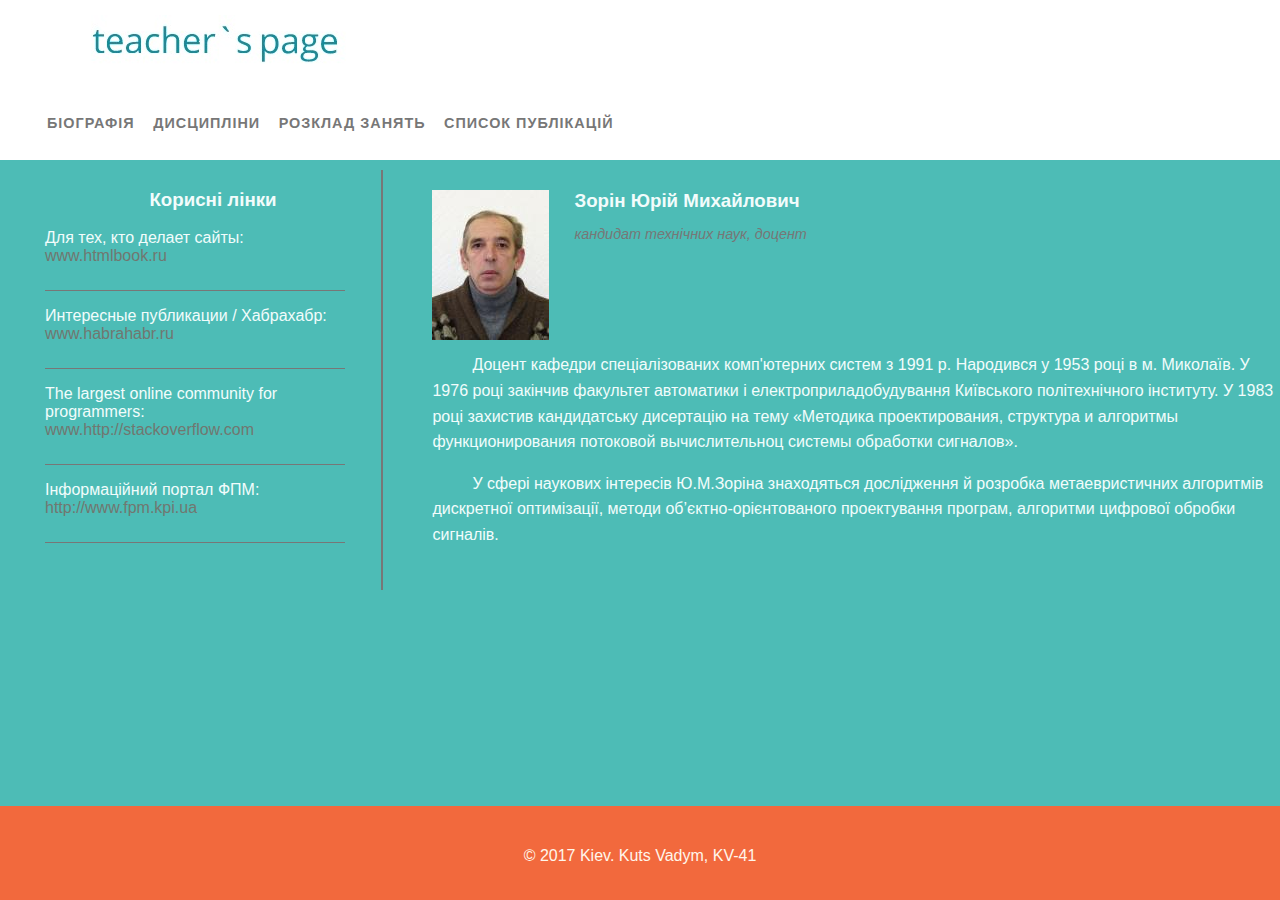
<file: lab1/index.html>
<!DOCTYPE html PUBLIC "-//W3C//DTD XHTML 1.0 Transitional//EN"
    "http://www.w3.org/TR/xhtml1/DTD/xhtml1-transitional.dtd">
    
<html xmlns="http://www.w3.org/1999/xhtml">
    <head>
        <meta http-equiv="Content-type" content="text/html; charset=UTF-8"/>
        <title> Teacher`s page </title>
        <meta http-equiv="Content-Language" content="uk" />
        <meta name="description" content="Description"/>
        <meta name="keywords" content="Key Words!!"/>
        <meta name="author" content="Kuts Vadym. KV-41"/>
        
        <link type="text/css" media="all" rel="stylesheet"  href="css/style.css"/>
    </head>
    <body>
    <div id="container">
        <div id="cont">
        <div id="header"><a href="index.html"><img src="img/logo.jpg" alt="logo" height="53" width="271"></a></div>
        <div id="nav">
            <ul>
                <li><a href="biography.html"> Біографія </a></li>
                <li><a href="discipline.html"> Дисципліни </a></li>
                <li><a href="schedule.html"> Розклад занять </a></li>
                <li><a href="publications.html"> Список публікацій </a></li>
            </ul>
        </div>
        </div>
        
        <div id="sidebar">
            <h3>Корисні лінки</h3>
            <p>Для тех, кто делает сайты: <a href="http://htmlbook.ru"><br>www.htmlbook.ru</br></a></p>
            <p>Интересные публикации / Хабрахабр: <a href="https://habrahabr.ru/"><br>www.habrahabr.ru</br></a></p>
            <p>The largest online community for programmers: <a href="http://stackoverflow.com"> <br>www.http://stackoverflow.com</br></a></p>
            <p>Інформаційний портал ФПМ: <a href="http://fpm.kpi.ua/"><br>http://www.fpm.kpi.ua</br></a></p>
        </div>
       
        
        <div id="content">
            <img class="left" src="img/zorin.jpg" alt="zorin" width="117" height="150">
            <h3>Зорін Юрій Михайлович</h3>
            <p class="margbott">кандидат технічних наук, доцент</p>
            <p class="ftst">Доцент кафедри спеціалізованих комп'ютерних систем з 1991 р. Народився у 1953 році в м. Миколаїв. У 1976 році закінчив факультет автоматики і електроприладобудування Київського політехнічного інституту. У 1983 році захистив кандидатську дисертацію на тему «Методика проектирования, структура и алгоритмы функционирования потоковой вычислительноц системы обработки сигналов».</p>
            <p class="ftst">У сфері наукових інтересів Ю.М.Зоріна знаходяться дослідження й розробка метаевристичних алгоритмів дискретної оптимізації, методи об’єктно-орієнтованого проектування програм, алгоритми цифрової обробки сигналів. </p>
        </div>
        
<div id="footer"><p>© 2017  Kiev. Kuts Vadym, KV-41</p></div>   
        
    </div>
    </body>
</html>
</file>
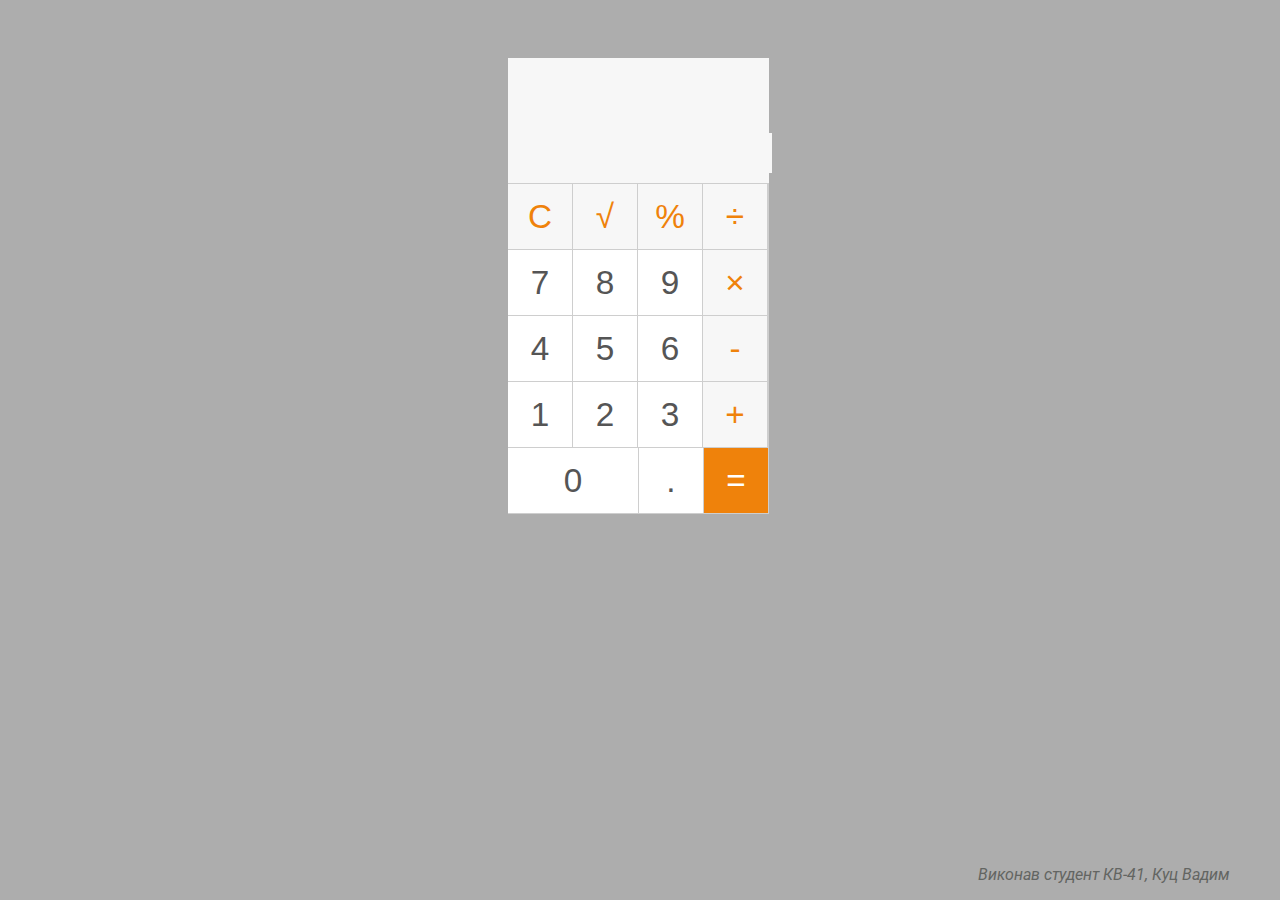
<file: Lab2/index.html>
<!DOCTYPE html>
<html lang="en">
<head>
  <meta charset="UTF-8">
  <title>LAB2-Calculator</title>
  <link href="https://fonts.googleapis.com/css?family=Roboto:300" rel="stylesheet">
  <link rel="stylesheet" href="assets/css/style.css">
  <script  type="text/javascript" src="assets/js/functions.js"></script>
  
</head>
<body>
 <form>
   <div class="container">
     <div class="display"><input type="text" id="display" readonly></div>
     <div class="keys-button">
       <input type="button" class="button color-gray" value="C" onclick='c( "" )'>
       <input type="button" class="button color-gray" value="&#8730" onclick='sqrt( )'>
       <input type="button" class="button color-gray" value="%" onclick='percent( )'>
       <input type="button" class="button color-gray" value="&#247" onclick='math( "/" )'>
       <br>
       <input type="button" class="button" value="7" onclick='math( "7" )'>
       <input type="button" class="button" value="8" onclick='math( "8" )'>
       <input type="button" class="button" value="9" onclick='math( "9" )'>
       <input type="button" class="button color-gray" value="&#215" onclick='math( "*" )'>
       <br>
       <input type="button" class="button" value="4" onclick='math( "4" )'>
       <input type="button" class="button" value="5" onclick='math( "5" )'>
       <input type="button" class="button" value="6" onclick='math( "6" )'>
       <input type="button" class="button color-gray" value="-" onclick='math( "-" )'>
       <br>
       <input type="button" class="button" value="1" onclick='math( "1" )'>
       <input type="button" class="button" value="2" onclick='math( "2" )'>
       <input type="button" class="button" value="3" onclick='math( "3" )'>
       <input type="button" class="button color-gray" value="+" onclick='math( "+" )'>
       <br>
       <input type="button" class="button button-null" value="0" onclick='math( "0" )'>
       <input type="button" class="button" value="." onclick='math( "." )'>
       <input type="button" class="button color-orange" value="=" onclick='e()'>
     </div>
   </div>
 </form>
 <div class="text-author">
   <p>Виконав студент КВ-41, Куц Вадим</p>
 </div>
  
</body>
</html>
</file>
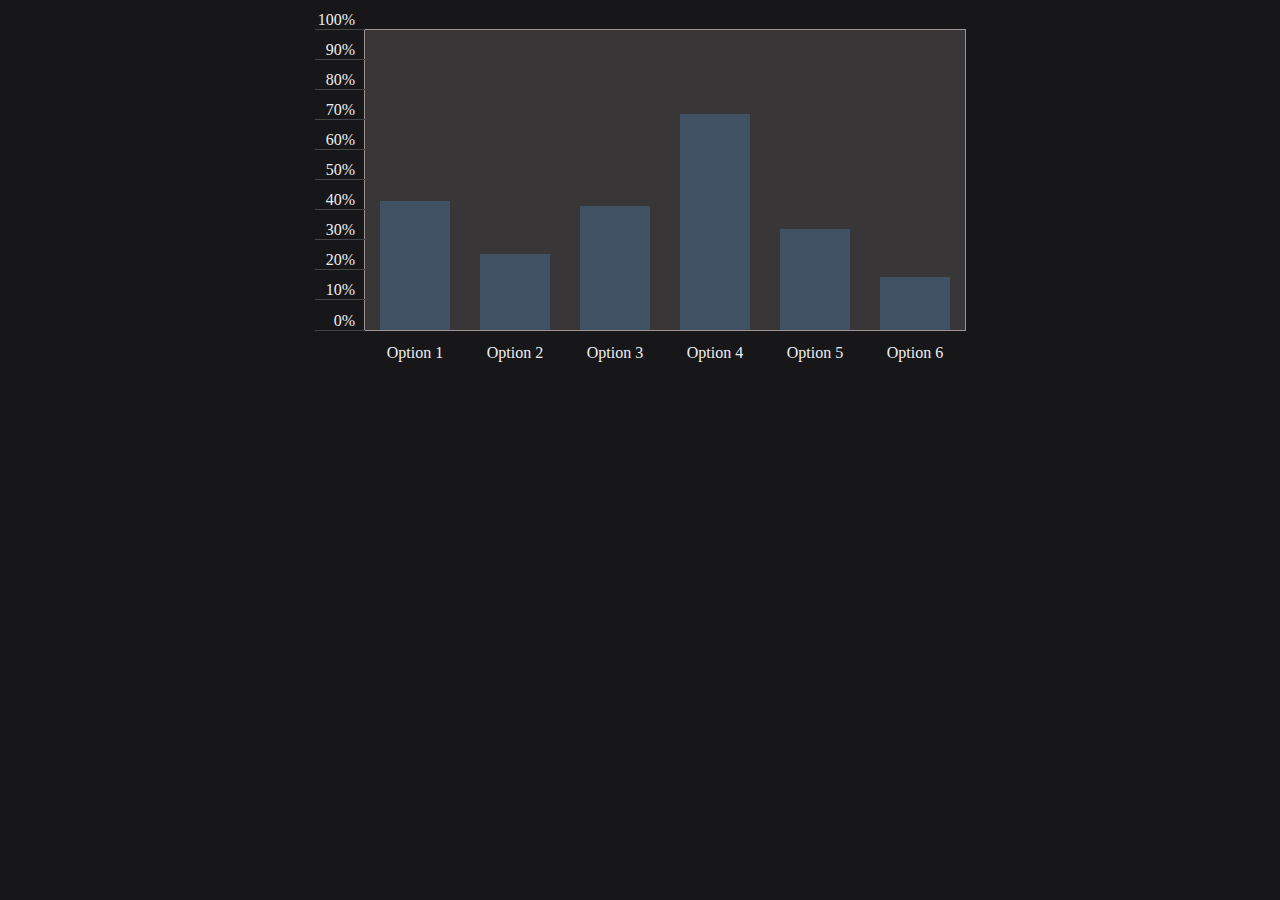
<file: Lab3/index.html>
<!DOCTYPE html>
<html lang="en">
    <head>
        <meta charset="UTF-8">
        <title>Title</title>
        <link rel="stylesheet" href="css/style.css">
        <script src="https://ajax.googleapis.com/ajax/libs/jquery/3.2.1/jquery.min.js"></script>
        <script type="text/javascript">
          
            function animateDraw() {
                $("#bars li .bar").each( function(key, bar) {
                    $(this).animate({
                        "height": $(this).data("percentage") + "%"
                    }, 1000);
                });
            }

            $(document).ready(function () {
                animateDraw();
                setInterval(function () {
                    $.ajax({
                        url: "http://lab3-bar/server-side.php",
                        data: "",
                        method: "post",
                        success: function (response) {
                            console.log(response)

                            var i = 0;
                            $("#bars li .bar").each( function(key, bar) {
                                $(this).attr("data-percentage", JSON.parse(response)[i]);
                                $(this).data("percentage", JSON.parse(response)[i++]);
                            });
                            animateDraw();
                        }
                    });
                }, 4000);
            });
        </script>
    </head>
    
    <body>
        <div id="chart">
            <ul id="numbers">
                <li><span>100%</span></li>
                <li><span>90%</span></li>
                <li><span>80%</span></li>
                <li><span>70%</span></li>
                <li><span>60%</span></li>
                <li><span>50%</span></li>
                <li><span>40%</span></li>
                <li><span>30%</span></li>
                <li><span>20%</span></li>
                <li><span>10%</span></li>
                <li><span>0%</span></li>
            </ul>
            <ul id="bars">
                <li><div data-percentage="56" class="bar"></div><span>Option 1</span></li>
                <li><div data-percentage="33" class="bar"></div><span>Option 2</span></li>
                <li><div data-percentage="54" class="bar"></div><span>Option 3</span></li>
                <li><div data-percentage="94" class="bar"></div><span>Option 4</span></li>
                <li><div data-percentage="44" class="bar"></div><span>Option 5</span></li>
                <li><div data-percentage="23" class="bar"></div><span>Option 6</span></li>
            </ul>
        </div>
    </body>
</html>
</file>
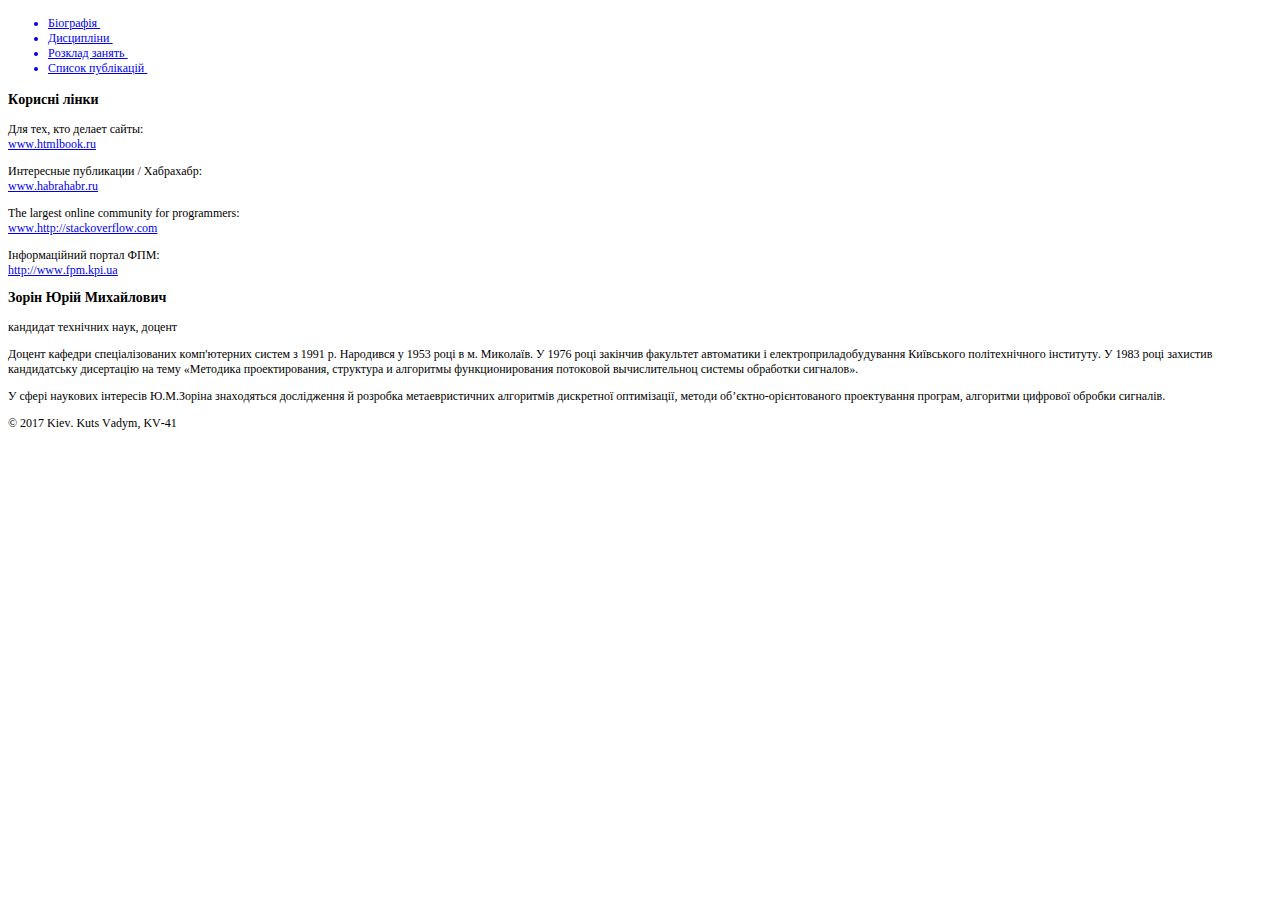
<file: lab1/biography.html>
<!DOCTYPE html PUBLIC "-//W3C//DTD HTML 4.01//EN" "http://www.w3.org/TR/html4/strict.dtd">
<html>
<head>
  <meta http-equiv="Content-Type" content="text/html; charset=utf-8">
  <meta http-equiv="Content-Style-Type" content="text/css">
  <title></title>
  <meta name="Generator" content="Cocoa HTML Writer">
  <meta name="CocoaVersion" content="1504.82">
  <style type="text/css">
    p.p1 {margin: 0.0px 0.0px 0.0px 0.0px; line-height: 14.0px; font: 12.0px Times; color: #0000ee; -webkit-text-stroke: #0000ee}
    p.p3 {margin: 0.0px 0.0px 12.0px 0.0px; line-height: 14.0px; font: 12.0px Times; color: #000000; -webkit-text-stroke: #000000}
    p.p4 {margin: 0.0px 0.0px 0.0px 0.0px; line-height: 14.0px; font: 12.0px Times; color: #000000; -webkit-text-stroke: #000000}
    li.li1 {margin: 0.0px 0.0px 0.0px 0.0px; line-height: 14.0px; font: 12.0px Times; color: #0000ee; -webkit-text-stroke: #0000ee}
    span.s1 {font-kerning: none}
    span.s2 {-webkit-text-stroke: 0px #000000}
    span.s3 {text-decoration: underline ; font-kerning: none}
    ul.ul1 {list-style-type: disc}
  </style>
</head>
<body>
<p class="p1"><span class="s1"><a href="file:///Users/vadim/Desktop/WebDesLabs-master/lab1/index.html"></a></span></p>
<ul class="ul1">
  <li class="li1"><span class="s2"><a href="file:///Users/vadim/Desktop/WebDesLabs-master/lab1/biography.html"><span class="s3">Біографія<span class="Apple-converted-space"> </span></span></a></span></li>
  <li class="li1"><span class="s2"><a href="file:///Users/vadim/Desktop/WebDesLabs-master/lab1/discipline.html"><span class="s3">Дисципліни<span class="Apple-converted-space"> </span></span></a></span></li>
  <li class="li1"><span class="s2"><a href="file:///Users/vadim/Desktop/WebDesLabs-master/lab1/schedule.html"><span class="s3">Розклад занять<span class="Apple-converted-space"> </span></span></a></span></li>
  <li class="li1"><span class="s2"><a href="file:///Users/vadim/Desktop/WebDesLabs-master/lab1/publications.html"><span class="s3">Список публікацій<span class="Apple-converted-space"> </span></span></a></span></li>
</ul>
<h3 style="margin: 0.0px 0.0px 14.0px 0.0px; line-height: 17.0px; font: 14.0px Times; color: #000000; -webkit-text-stroke: #000000"><span class="s1"><b>Корисні лінки</b></span></h3>
<p class="p3"><span class="s1">Для тех, кто делает сайты: <a href="http://htmlbook.ru/"><br>
<span class="s3">www.htmlbook.ru</span><br>
</a></span></p>
<p class="p3"><span class="s1">Интересные публикации / Хабрахабр: <a href="https://habrahabr.ru/"><br>
<span class="s3">www.habrahabr.ru</span><br>
</a></span></p>
<p class="p3"><span class="s1">The largest online community for programmers: <a href="http://stackoverflow.com/"><br>
<span class="s3">www.http://stackoverflow.com</span><br>
</a></span></p>
<p class="p3"><span class="s1">Інформаційний портал ФПМ: <a href="http://fpm.kpi.ua/"><br>
<span class="s3">http://www.fpm.kpi.ua</span><br>
</a></span></p>
<p class="p4"><span class="s1"></span></p>
<h3 style="margin: 0.0px 0.0px 14.0px 0.0px; line-height: 17.0px; font: 14.0px Times; color: #000000; -webkit-text-stroke: #000000"><span class="s1"><b>Зорін Юрій Михайлович</b></span></h3>
<p class="p3"><span class="s1">кандидат технічних наук, доцент</span></p>
<p class="p3"><span class="s1">Доцент кафедри спеціалізованих комп'ютерних систем з 1991 р. Народився у 1953 році в м. Миколаїв. У 1976 році закінчив факультет автоматики і електроприладобудування Київського політехнічного інституту. У 1983 році захистив кандидатську дисертацію на тему «Методика проектирования, структура и алгоритмы функционирования потоковой вычислительноц системы обработки сигналов».<span class="Apple-converted-space"> </span></span></p>
<p class="p3"><span class="s1">У сфері наукових інтересів Ю.М.Зоріна знаходяться дослідження й розробка метаевристичних алгоритмів дискретної оптимізації, методи об’єктно-орієнтованого проектування програм, алгоритми цифрової обробки сигналів.<span class="Apple-converted-space"> </span></span></p>
<p class="p3"><span class="s1">© 2017 Kiev. Kuts Vadym, KV-41</span></p>
</body>
</html>
</file>
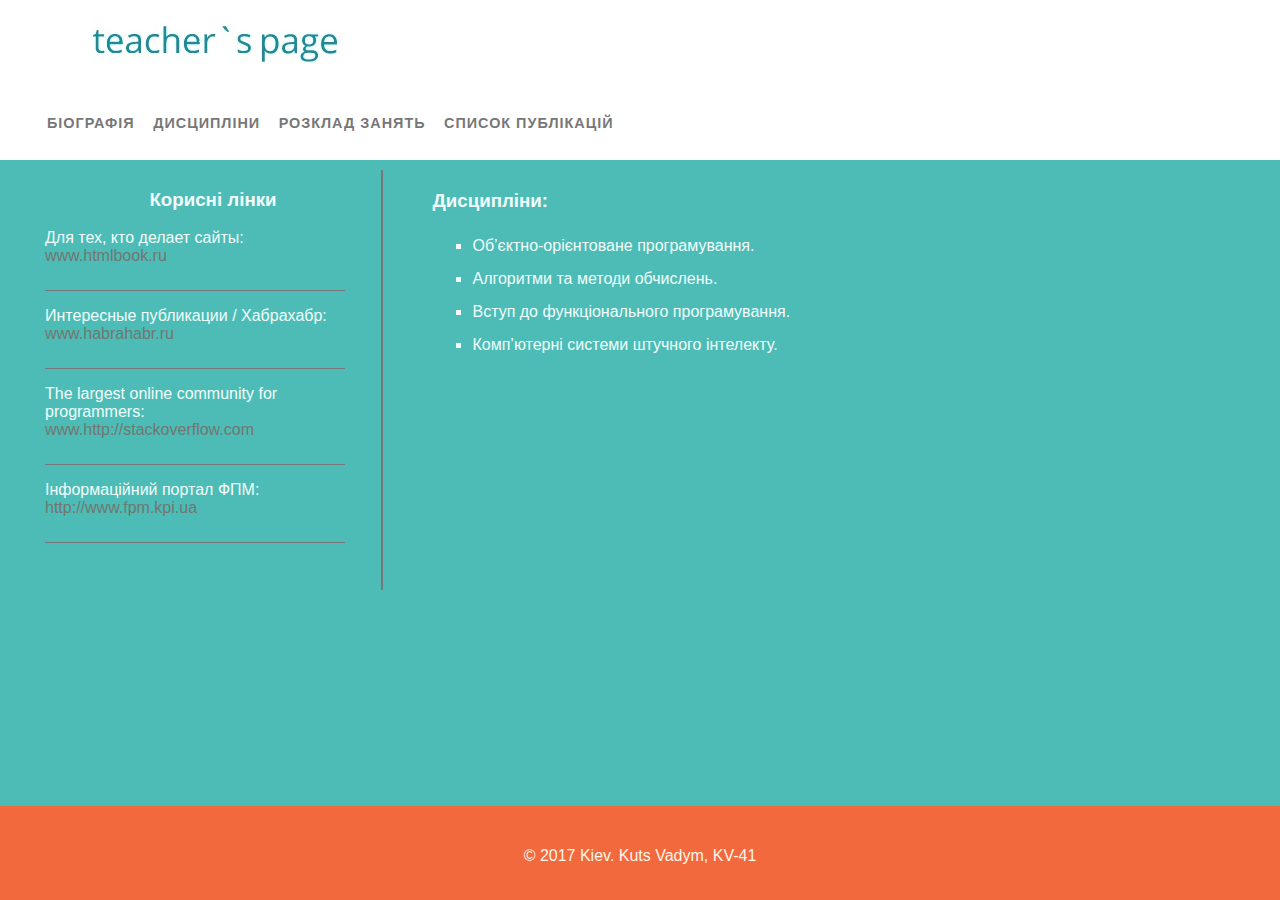
<file: lab1/discipline.html>
<!DOCTYPE html PUBLIC "-//W3C//DTD XHTML 1.0 Transitional//EN"
    "http://www.w3.org/TR/xhtml1/DTD/xhtml1-transitional.dtd">
    
<html xmlns="http://www.w3.org/1999/xhtml">
    <head>
        <meta http-equiv="Content-type" content="text/html; charset=UTF-8"/>
        <title> Teacher`s page </title>
        <meta http-equiv="Content-Language" content="uk" />
        <meta name="description" content="Description"/>
        <meta name="keywords" content="Key Words!!"/>
        <meta name="author" content="Kuts Vadym. KV-41"/>
        
        <link type="text/css" media="all" rel="stylesheet"  href="css/style.css"/>
    </head>
    <body>
    <div id="container">
        <div id="cont">
        <div id="header"><a href="index.html"><img src="img/logo.jpg" alt="logo" height="53" width="271"></a></div>
        <div id="nav">
            <ul>
                <li><a href="biography.html"> Біографія </a></li>
                <li><a href="discipline.html"> Дисципліни </a></li>
                <li><a href="schedule.html"> Розклад занять </a></li>
                <li><a href="publications.html"> Список публікацій </a></li>
            </ul>
        </div>
        </div>
        
        <div id="sidebar">
            <h3>Корисні лінки</h3>
            <p>Для тех, кто делает сайты: <a href="http://htmlbook.ru"><br>www.htmlbook.ru</br></a></p>
            <p>Интересные публикации / Хабрахабр: <a href="https://habrahabr.ru/"><br>www.habrahabr.ru</br></a></p>
            <p>The largest online community for programmers: <a href="http://stackoverflow.com"> <br>www.http://stackoverflow.com</br></a></p>
            <p>Інформаційний портал ФПМ: <a href="http://fpm.kpi.ua/"><br>http://www.fpm.kpi.ua</br></a></p>
        </div>
       
        
        <div id="content">
            <h3>Дисципліни:</h3>
            <ul id="discline-ul"><li>Об’єктно-орієнтоване програмування.</li>
                <li>Алгоритми та методи обчислень.</li>
                <li>Вступ до функціонального програмування.</li>
                <li>Комп’ютерні системи штучного інтелекту.</li>
            </ul>

        </div>
        
<div id="footer"><p>© 2017  Kiev. Kuts Vadym, KV-41</p></div>   
        
    </div>
    </body>
</html>
</file>
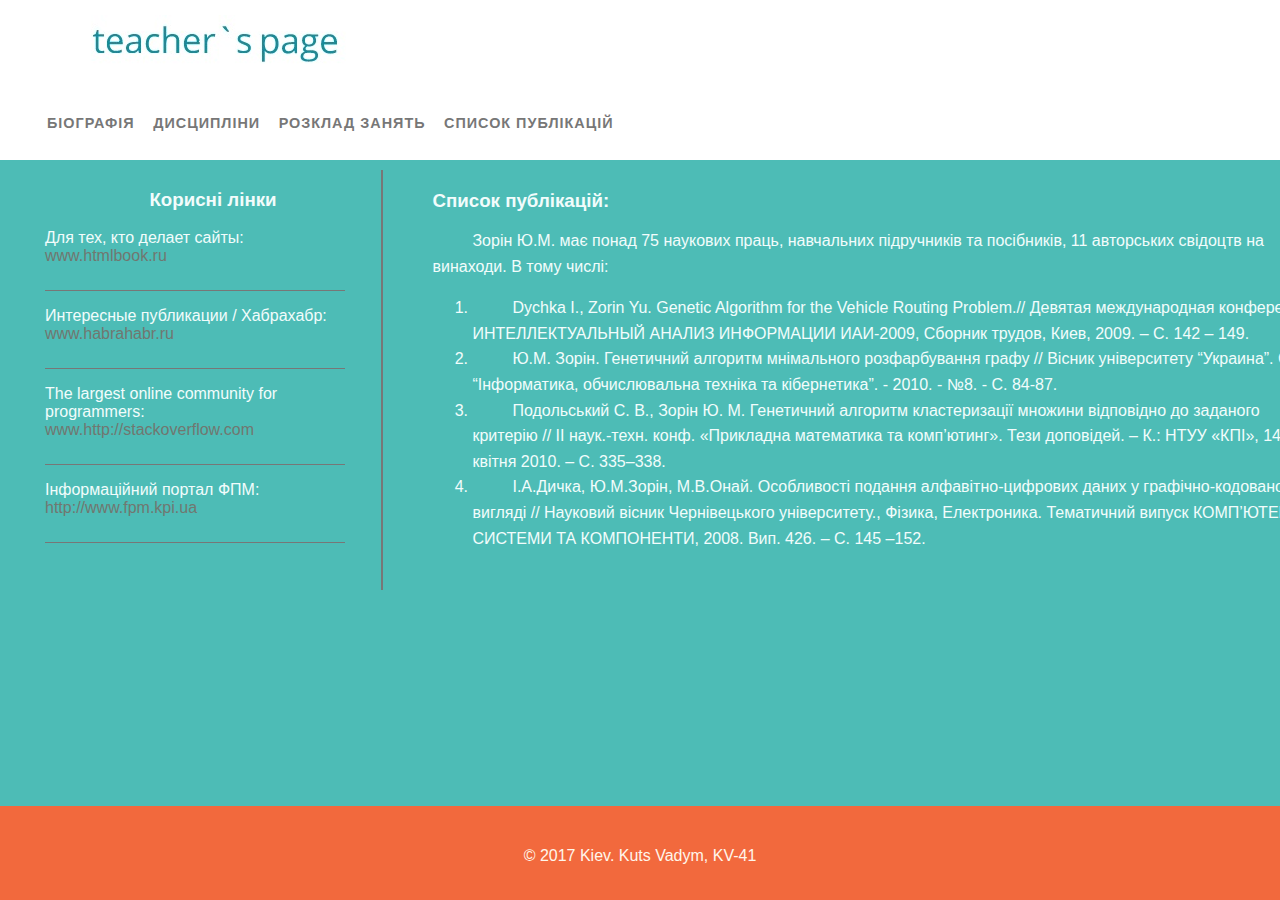
<file: lab1/publications.html>
<!DOCTYPE html PUBLIC "-//W3C//DTD XHTML 1.0 Transitional//EN"
    "http://www.w3.org/TR/xhtml1/DTD/xhtml1-transitional.dtd">
    
<html xmlns="http://www.w3.org/1999/xhtml">
    <head>
        <meta http-equiv="Content-type" content="text/html; charset=UTF-8"/>
        <title> Teacher`s page </title>
        <meta http-equiv="Content-Language" content="uk" />
        <meta name="description" content="Description"/>
        <meta name="keywords" content="Key Words!!"/>
        <meta name="author" content="Kuts Vadym. KV-41"/>
        
        <link type="text/css" media="all" rel="stylesheet"  href="css/style.css"/>
    </head>
    <body>
    <div id="container">
        <div id="cont">
        <div id="header"><a href="index.html"><img src="img/logo.jpg" alt="logo" height="53" width="271"></a></div>
        <div id="nav">
            <ul>
                <li><a href="biography.html"> Біографія </a></li>
                <li><a href="discipline.html"> Дисципліни </a></li>
                <li><a href="schedule.html"> Розклад занять </a></li>
                <li><a href="publications.html"> Список публікацій </a></li>
            </ul>
        </div>
        </div>
        
        <div id="sidebar">
            <h3>Корисні лінки</h3>
            <p>Для тех, кто делает сайты: <a href="http://htmlbook.ru"><br>www.htmlbook.ru</br></a></p>
            <p>Интересные публикации / Хабрахабр: <a href="https://habrahabr.ru/"><br>www.habrahabr.ru</br></a></p>
            <p>The largest online community for programmers: <a href="http://stackoverflow.com"> <br>www.http://stackoverflow.com</br></a></p>
            <p>Інформаційний портал ФПМ: <a href="http://fpm.kpi.ua/"><br>http://www.fpm.kpi.ua</br></a></p>
        </div>
       
        
        <div id="content">
            <h3>Список публікацій:</h3> 
            <p class="ftst">Зорін Ю.М. має понад 75 наукових праць, навчальних підручників та посібників, 11 авторських свідоцтв на винаходи. В тому числі:</p>
            <p><ol class="ftst">
                    <li>Dychka I., Zorin Yu. Genetic Algorithm for the Vehicle Routing Problem.// Девятая международная конференция ИНТЕЛЛЕКТУАЛЬНЫЙ АНАЛИЗ ИНФОРМАЦИИ ИАИ-2009, Сборник трудов, Киев, 2009. – С. 142 – 149.</li>
                    <li>Ю.М. Зорін. Генетичний алгоритм мнімального розфарбування графу // Вісник університету “Украина”. Серія “Інформатика, обчислювальна техніка та кібернетика”. -  2010. - №8. - С. 84-87.</li>
                    <li>Подольський С. В., Зорін Ю. М. Генетичний алгоритм кластеризації множини відповідно до заданого критерію // ІІ наук.-техн. конф. «Прикладна математика та комп’ютинг». Тези доповідей. – К.: НТУУ «КПІ», 14–16 квітня 2010. – С. 335–338.</li>
                    <li>І.А.Дичка, Ю.М.Зорін, М.В.Онай. Особливості подання алфавітно-цифрових даних у графічно-кодованому вигляді // Науковий вісник Чернівецького університету., Фізика, Електроника. Тематичний випуск КОМП’ЮТЕРНІ СИСТЕМИ ТА КОМПОНЕНТИ, 2008.  Вип. 426. –  С. 145 –152.</li>
                   
                  
              </ol>
            </p>

        </div>
        
<div id="footer"><p>© 2017  Kiev. Kuts Vadym, KV-41</p></div>   
        
    </div>
    </body>
</html>
</file>
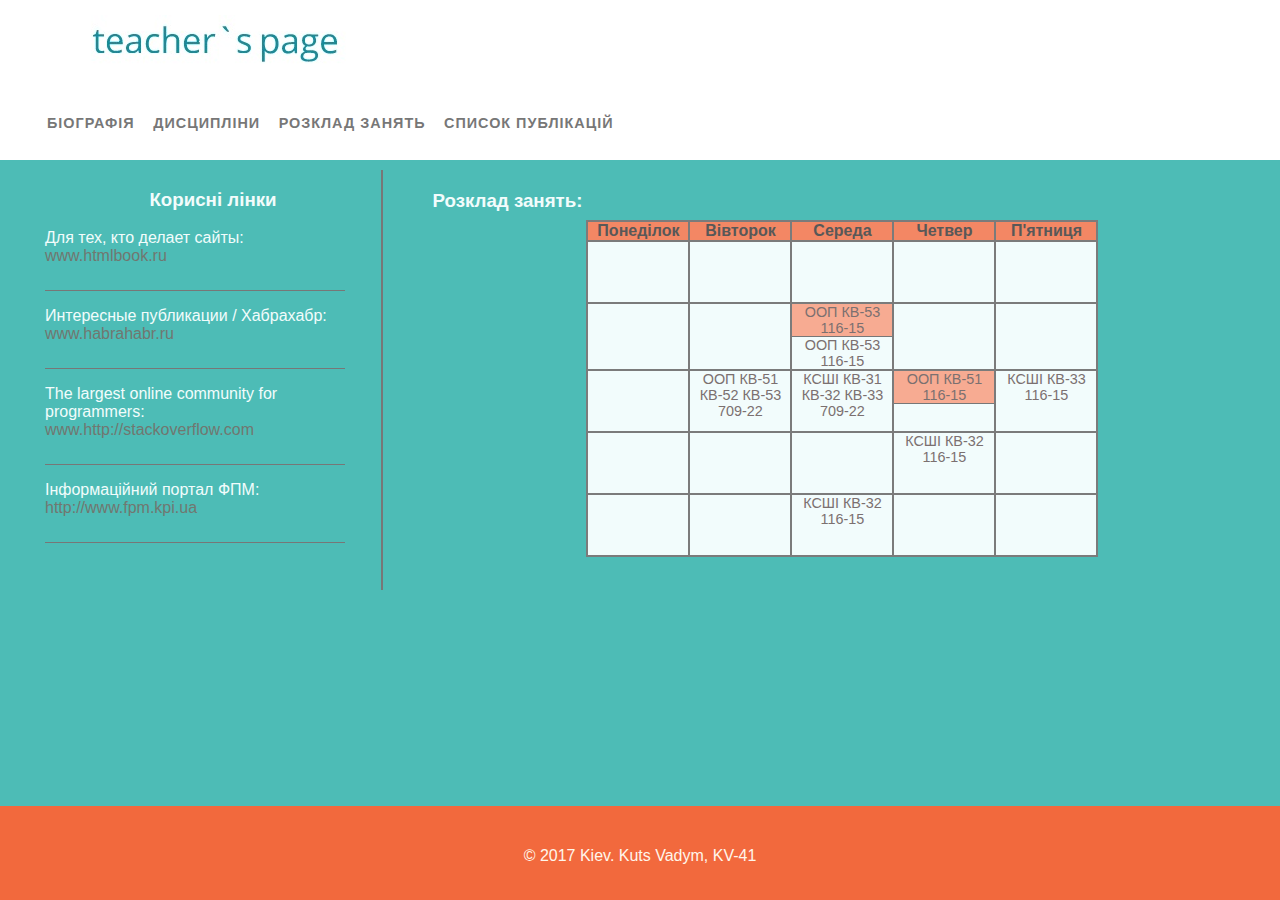
<file: lab1/schedule.html>
<!DOCTYPE html PUBLIC "-//W3C//DTD XHTML 1.0 Transitional//EN"
    "http://www.w3.org/TR/xhtml1/DTD/xhtml1-transitional.dtd">
    
<html xmlns="http://www.w3.org/1999/xhtml">
    <head>
        <meta http-equiv="Content-type" content="text/html; charset=UTF-8"/>
        <title> Teacher`s page </title>
        <meta http-equiv="Content-Language" content="uk" />
        <meta name="description" content="Description"/>
        <meta name="keywords" content="Key Words!!"/>
        <meta name="author" content="Kuts Vadym. KV-41"/>
        
        <link type="text/css" media="all" rel="stylesheet"  href="css/style.css"/>
    </head>
    <body>
    <div id="container">
        <div id="cont">
        <div id="header"><a href="index.html"><img src="img/logo.jpg" alt="logo" height="53" width="271"></a></div>
        <div id="nav">
            <ul>
                <li><a href="biography.html"> Біографія </a></li>
                <li><a href="discipline.html"> Дисципліни </a></li>
                <li><a href="schedule.html"> Розклад занять </a></li>
                <li><a href="publications.html"> Список публікацій </a></li>
            </ul>
        </div>
        </div>
        
        <div id="sidebar">
            <h3>Корисні лінки</h3>
            <p>Для тех, кто делает сайты: <a href="http://htmlbook.ru"><br>www.htmlbook.ru</br></a></p>
            <p>Интересные публикации / Хабрахабр: <a href="https://habrahabr.ru/"><br>www.habrahabr.ru</br></a></p>
            <p>The largest online community for programmers: <a href="http://stackoverflow.com"> <br>www.http://stackoverflow.com</br></a></p>
            <p>Інформаційний портал ФПМ: <a href="http://fpm.kpi.ua/"><br>http://www.fpm.kpi.ua</br></a></p>
        </div>
       
        
        <div id="content">
            <h3>Розклад занять:</h3>
            <div class="table">
                
                    <div class="tr">
                       
                        <div class="th">Понеділок</div>
                        <div class="th">Вівторок</div>
                        <div class="th">Середа</div>
                        <div class="th">Четвер</div>
                        <div class="th">П'ятниця</div>
                    </div>
                    <div class="tr">
                       
                        <div class="td"></div>
                        <div class="td"></div>
                        <div class="td"></div>
                        <div class="td"></div>
                        <div class="td"></div>
                    </div>
                <div class="tr">
                    
                        <div class="td"></div>
                        <div class="td"></div>
                        <div class="td"><div class="contable1">ООП КВ-53 116-15</div><div class="contable2">ООП КВ-53 116-15</div> </div>
                        <div class="td"></div>
                        <div class="td"></div>
                    </div>
                <div class="tr">
                    
                        <div class="td"></div>
                        <div class="td">ООП КВ-51 КВ-52 КВ-53 709-22</div>
                        <div class="td">КСШІ КВ-31 КВ-32 КВ-33 709-22</div>
                        <div class="td"><div class="contable1">ООП КВ-51 116-15</div><div class="contable2"></div></div>
                        <div class="td">КСШІ КВ-33 116-15</div>
                    </div>
                <div class="tr">
                    
                        <div class="td"></div>
                        <div class="td"></div>
                        <div class="td"></div>
                        <div class="td">КСШІ КВ-32 116-15</div>
                        <div class="td"></div>
                    </div>
                <div class="tr">
                    
                        <div class="td"></div>
                        <div class="td"></div>
                        <div class="td">КСШІ КВ-32 116-15</div>
                        <div class="td"></div>
                        <div class="td"></div>
                    </div>
            
            </div>
        </div>
        
<div id="footer"><p>© 2017  Kiev. Kuts Vadym, KV-41</p></div>   
        
    </div>
    </body>
</html>
</file>
<file: lab1/css/style.css>
body{
    padding: 0;
    margin: 0;
    font-family: "Museo Sans","Lucida Grande",Arial,sans-serif;
    background-color: #4DBCB6; 
    
}

#header{
    height: 80px;
    width: 670px;
    display: inline-block;
    background-color: #FFFFFF;
    
}

#header a img{
    margin: 15px 75px;
    
}

#nav{
    margin: 0;
    vertical-align: top;
    display: inline-block;
    height: 80px;
    background-color: #FFFFFF;
    
}

#nav ul li{
    margin: 12px auto;
    padding: 7px;
    text-decoration: none;
    display: inline-block;
 }

#nav ul li a{
    color: #777777;
    text-decoration: none;
    text-transform: uppercase;
    font-size: .9em;
    font-weight: bold;
    letter-spacing: 1px;
}
#cont{
   background-color: #FFFFFF;  
}
#sidebar{
    height: 420px;
    width: 336px;
    display: inline-block;
    margin-top: 10px; 
    margin-left: 20px;
    padding-left: 25px;
    border-right: 2px solid #777777;
    color: #F2FCFC;
    
}
#sidebar a{
    text-decoration: none;
    color: #717770;
    
    
}
#sidebar h3{
    text-align: center;
}
#sidebar p{
    width: 300px;
    padding-bottom: 25px;
    
    border-bottom: 1px solid #777777;
}
#content{
   display: inline-block;
   vertical-align: top;
   height: 400px;
   width: 820px; 
   margin: 10px 0 0 30px;
   padding-top: 20px;
    padding-left: 15px;
    
  
 
  
  
}
#content h3{
   margin-top: 0px;    
   margin-bottom: 8px;
   color:#F2FCFC; 
}



#footer{
   background-color: #F2693D;
   position: absolute;
  left: 0;
  bottom: 0;
  width: 100%;
  height: 69px;
  text-align: center;
  padding-top:25px;

}
#footer p{
    color: #FFF6EB;
}

.left {
    float: left;
    margin-right: 25px;
}

.margbott {
    margin-bottom: 110px;
    font-style: italic;
    font-size: .9em;
    color: #777777;
}

.ftst {
    color: #F2FCFC;
    line-height: 1.6;
    text-indent: 2.5em;
    width: 850px;
    
}


.td {
   float: none;
    display: table-cell;
    width:100px;
    height: 60px;
    border: 1px solid #7b7b7b;
    font-size: .9em;

    
}

.table {
    margin: 0px auto;
    background-color: #F2FCFC;
    display: table;
    border: 1px solid #7b7b7b;
}

.tr {
    
    color:#7b7070; 
    text-align: center;
     
    display: table-row;
}

.th {
    background-color: rgba(242, 105, 61, 0.8);
    color:#585858; 
    font-weight: bold;
    text-align: center;
    display:table-cell;
    border: 1px solid #7b7b7b;
}

.contable1 {
    border-bottom: 1px solid #777777;
    background-color:rgba(250, 121, 80, 0.62); 
    
}

#content ul {
    margin-top: 25px;
    color: #F2FCFC;
    
}

#content ul li{
    padding-bottom: 15px;
    list-style-type: square;
}
</file>
<file: Lab2/assets/css/style.css>
body{
  font-family: 'Roboto', sans-serif;  
  background-color: #adadad;
}

.container { 
  position: relative;
  top:50px;
  left: 500px;
  width: 258px;
  background-color: #CECECE;
  padding-left: 3px;
}


.button {
  border: none;
  width: 64px;
  height: 65px;
  margin-left: -3px;
  margin-bottom: 1px;
  background-color: #FFFFFF;
  font-size: 25pt;
  color: #555555;
}
.button-null{
width: 130px;  
}
.color-orange{
  background-color: #EF820B;
  color: #FFFFFF;
}
.color-gray{
  background-color: #F7F7F7;
  color: #EF820B;
}

.keys-button {
  margin-top: 1px;
  background-color: #CECECE;
}

.display{
  height: 125px;
  background-color: #F7F7F7;
  margin-left: -3px;
}
#display{
  
  width: 260px;
  position: absolute;
  top: 75px;
  border: none;
  background-color: #F7F7F7;
  font-size: 25pt;
  color: #EF820B;
}


.text-author {
  position: absolute;
  bottom: 0;
  right: 50px;
  color: #636562;
  font-style: italic;
  
}
</file>
<file: Lab3/css/style.css>
body {
            background: #17171a;
            font-family: Roboto;
        }
        #chart {
            width: 650px;
            height: 300px;
            margin: 30px auto 0;
            display: block;
        }
        #chart #numbers {
            width: 50px;
            height: 100%;
            margin: 0;
            padding: 0;
            display: inline-block;
            float: left;
        }
        #chart #numbers li {
            text-align: right;
            padding-right: 1em;
            list-style: none;
            height: 29px;
            border-bottom: 1px solid #444;
            position: relative;
            bottom: 30px;
        }
        #chart #numbers li:last-child {
            height: 30px;
        }
        #chart #numbers li span {
            color: #eee;
            position: absolute;
            bottom: 0;
            right: 10px;
        }
        #chart #bars {
            display: inline-block;
            background: rgba(74, 71, 71, 0.65);
            width: 600px;
            height: 300px;
            padding: 0;
            margin: 0;
            box-shadow: 0 0 0 1px #9f9292;
        }
        #chart #bars li {
            display: table-cell;
            width: 100px;
            height: 300px;
            margin: 0;
            text-align: center;
            position: relative;
        }
        #chart #bars li .bar {
            display: block;
            width: 70px;
            margin-left: 15px;
            background: rgba(68, 92, 118, 0.7);
            position: absolute;
            bottom: 0;
        }
        #chart #bars li .bar:hover {
            background: #5884a7;
            cursor: pointer;
        }
        #chart #bars li .bar:hover:before {
            color: white;
            content: attr(data-percentage) '%';
            position: relative;
            bottom: 20px;
        }
        #chart #bars li span {
            color: #eee;
            width: 100%;
            position: absolute;
            bottom: -2em;
            left: 0;
            text-align: center;
        }
</file>
